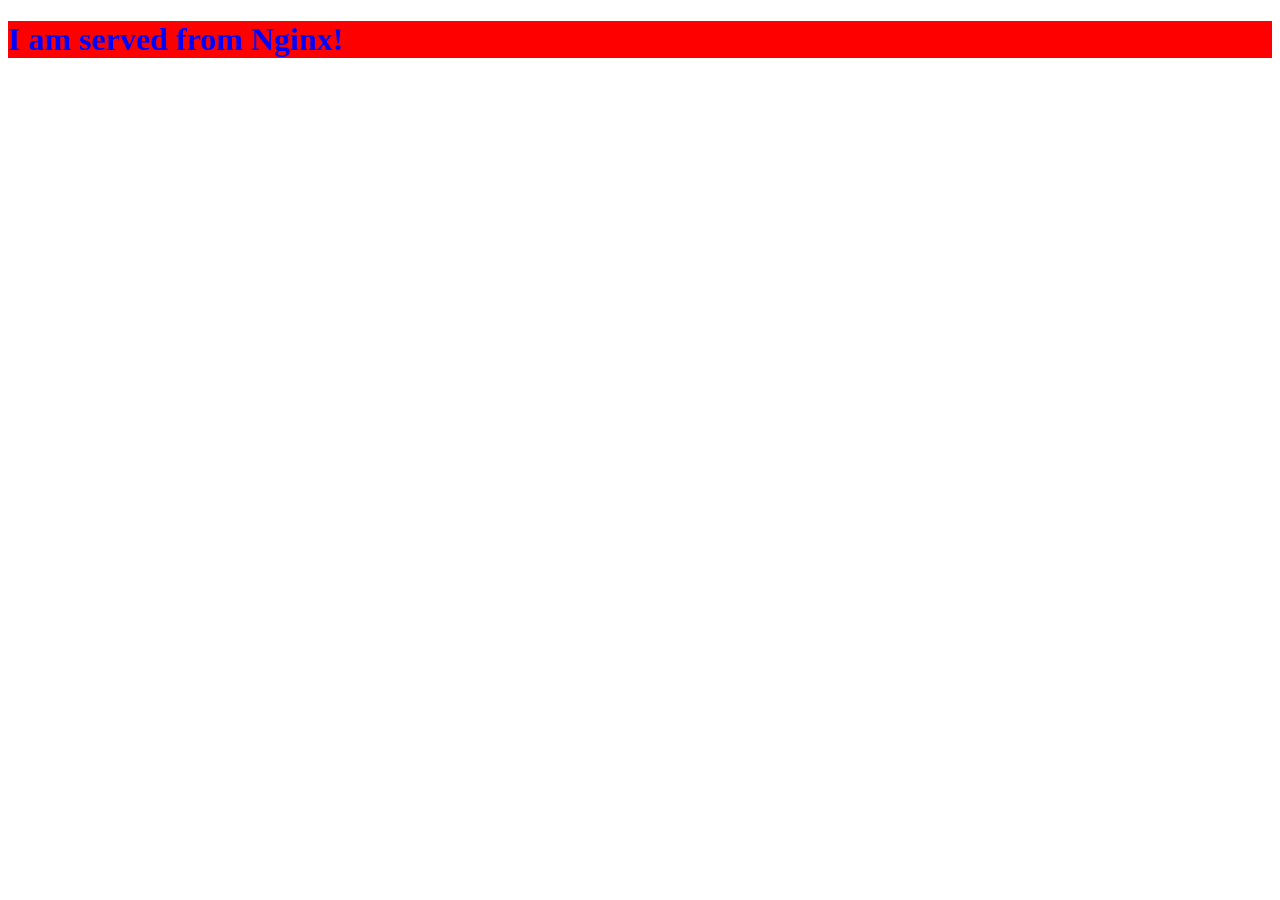
<file: index.html>
<!DOCTYPE html>
<html>
<head>
  <meta charset="UTF-8" />
  <title>My NGINX site</title>
  <link rel="stylesheet" href="./styles.css">
</head>
<body>
	<h1> I am served from Nginx! </h1>
</body>
</html>
</file>
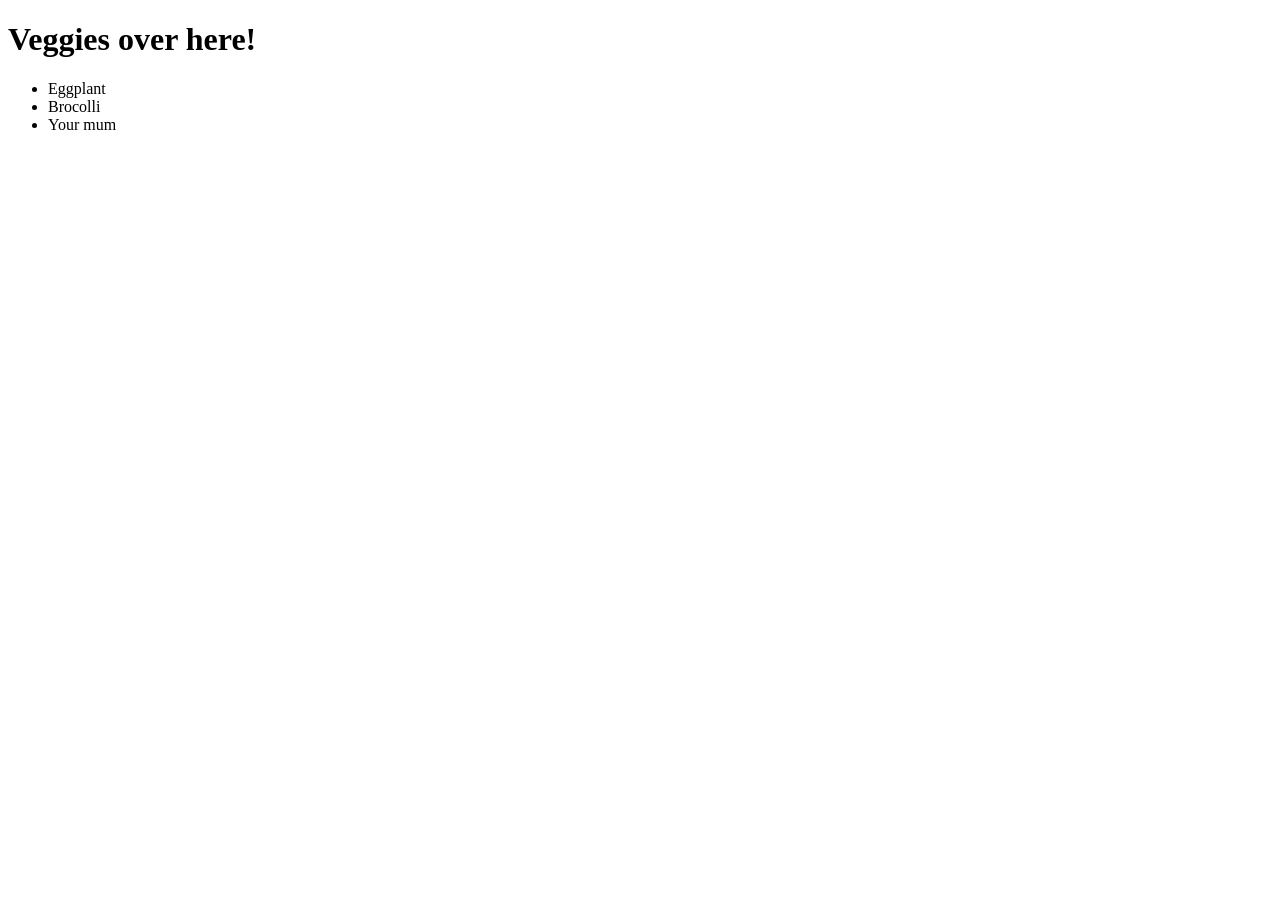
<file: vegetables/veggies.html>
<!DOCTYPE html>
<html lang="en">
<head>
  <meta charset="UTF-8" />
  <title>Hello, world!</title>
  <meta name="viewport" content="width=device-width,initial-scale=1" />
  <meta name="description" content="" />
  <link rel="icon" href="favicon.png">
</head>
<body>
  <h1>Veggies over here!</h1>
<ul>
<li>Eggplant</li>
<li>Brocolli</li>
<li>Your mum</li>
</ul>
</body>
</html>
</file>
<file: styles.css>
h1 {
  background-color: red;
  color: blue;
}
</file>
